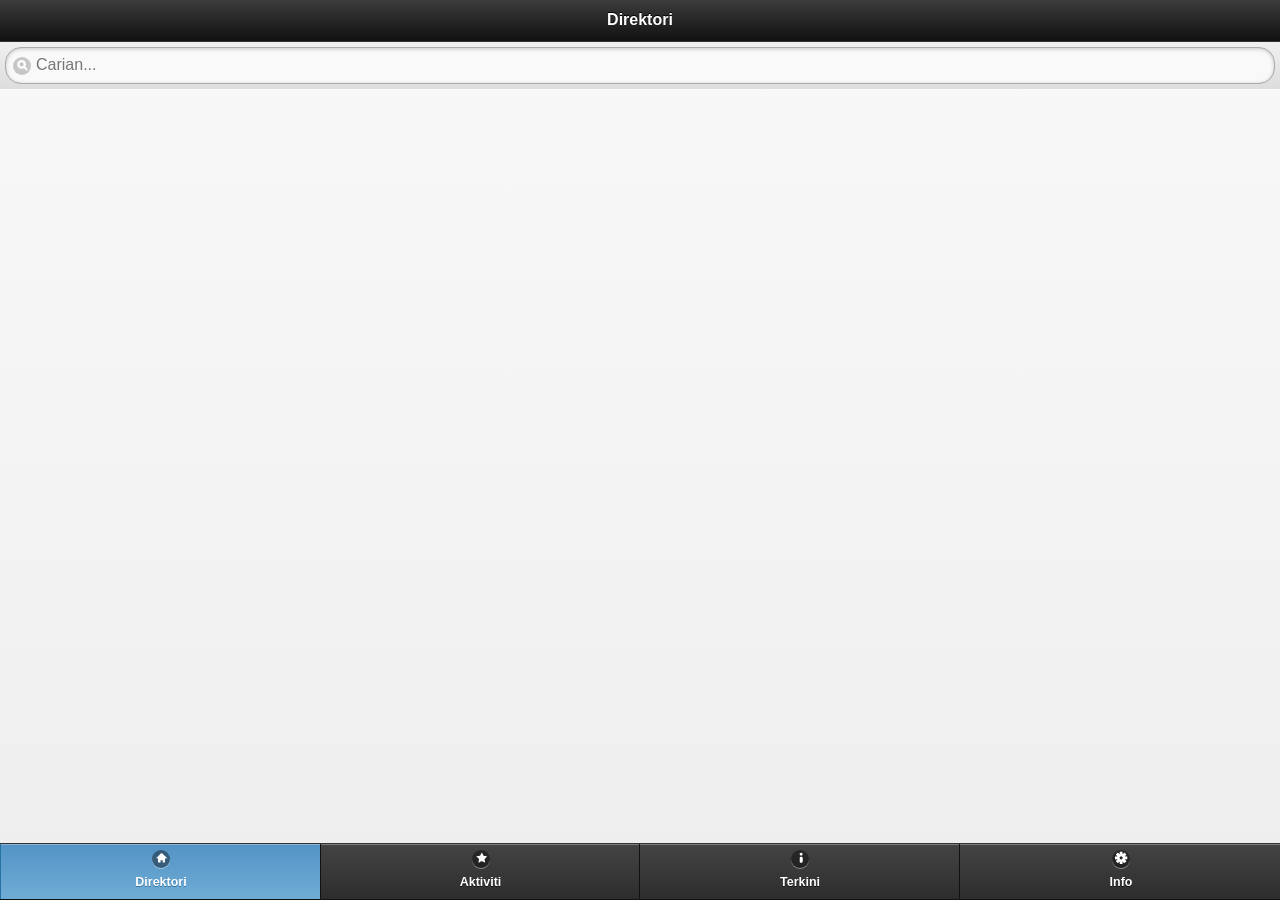
<file: index.html>
<!DOCTYPE HTML>
<html>
	<head>
		<title>Kiosk BPPs</title>
		<meta name="viewport" content="width=device-width,initial-scale=1"/>
		<link rel="stylesheet" href="css/jquery.mobile-1.3.2.css" />
		<link rel="stylesheet" href="css/styles.css" />
	</head>
	<body>
		<!-- Splash screen -->
		<!--div data-role="page" id="splash"> 
			<img id="splash-bg" src="images/splash/bg.jpg" alt="splash image"/>
			<img id="splash-title" src="images/splash/logo_bpps.png" alt="splash title" />
		</div--> 
		<!-- end splash screen -->
		<div id="employeeListPage" data-role="page">
			<div data-role="header" data-position="fixed"><h1>Direktori</h1></div>
			<div data-role="content"><ul id="employeeList" data-role="listview" data-filter="true" data-filter-placeholder="Carian..."></ul></div>	
			<div data-role="footer" data-position="fixed">
				<div data-role="navbar">
					<ul>
						<li><a data-icon="home" class= "ui-btn-active ui-state-persist">Direktori</a></li>
						<li><a data-icon="star" href="#activityListPage">Aktiviti</a></li>
						<li><a data-icon="info" href="#currentListPage">Terkini</a></li>		
						<li><a data-icon="gear" href="#infoListPage">Info</a></li>		
					</ul>	
				</div>
			</div>
		</div>
		<div id="activityListPage" data-role="page">
			<div data-role="header" data-position="fixed"><h1>Aktiviti</h1></div>
			<div data-role="content"><ul id="activityList" data-role="listview" data-inset="true"></ul></div>	
			<div data-role="footer" data-position="fixed">
				<div data-role="navbar">
					<ul>
						<li><a data-icon="home" href="#employeeListPage">Direktori</a></li>
						<li><a data-icon="star" class= "ui-btn-active ui-state-persist">Aktiviti</a></li>
						<li><a data-icon="info" href="#currentListPage">Terkini</a></li>
						<li><a data-icon="gear" href="#infoListPage">Info</a></li>						
					</ul>	
				</div>
			</div>			
		</div>
		<div id="currentListPage" data-role="page">
			<div data-role="header" data-position="fixed"><h1>Terkini</h1></div>
			<div data-role="content">
				<div align='center'><b><p id="currentWeek"></p></b></div>
				<div align='center'><b><p id="currentDays"></p></b></div>
				<ul id="motoList" data-role="listview" data-inset="true"></ul>
				<ul id="currentList" data-role="listview" data-inset="true"></ul>
				<ul id="workerList" data-role="listview" data-inset="true"></ul>
				<ul id="counterList" data-role="listview" data-inset="true"></ul>
				<ul id="birthdayList" data-role="listview" data-inset="true"></ul>
			</div>	
			<div data-role="footer" data-position="fixed">
				<div data-role="navbar">
					<ul>
						<li><a data-icon="home" href="#employeeListPage" >Direktori</a></li>
						<li><a data-icon="star" href="#activityListPage">Aktiviti</a></li>
						<li><a data-icon="info" class= "ui-btn-active ui-state-persist">Terkini</a></li>
						<li><a data-icon="gear" href="#infoListPage">Info</a></li>						
					</ul>	
				</div>
			</div>			
		</div>
		<div id="infoListPage" data-role="page">
			<div data-role="header" data-position="fixed"><h1>Info Aplikasi</h1></div>
			<div data-role="content">
				<div align="center"><br/><img src="images/info/logo_iknow.jpg" /></div><br/>
				<div align="center" style="padding-left:14px"><br/>
					Aplikasi telefon pintar ini telah dibangunkan secara proaktif dan melibatkan warga Bahagian Pengurusan Psikologi, JPA sepenuhnya.<br/><br/>
					Sebarang pertanyaan boleh diajukan terus melalui talian rasmi <b>03-83164421</b>.
				</div>
				<br/><div align="center" style="font-size:16px;"><a href="#creditListPage" data-transition="pop" data-role="button"><b>Kredit</b></a></div>
			</div>	
			<div data-role="footer" data-position="fixed">
				<div data-role="navbar">
					<ul>
						<li><a data-icon="home" href="#employeeListPage">Direktori</a></li>
						<li><a data-icon="star" href="#activityListPage">Aktiviti</a></li>
						<li><a data-icon="info" href="#currentListPage">Terkini</a></li>
						<li><a data-icon="gear" class= "ui-btn-active ui-state-persist">Info</a></li>						
					</ul>	
				</div>
			</div>			
		</div>
		<div id="creditListPage" data-role="page">
			<div data-role="header" data-position="fixed"><h1>Kredit Aplikasi</h1></div>
			<div data-role="content">
				<link rel="stylesheet" href="css/flexslider.css" type="text/css" media="screen" />
				<div class="flex-container">
					<div class="flexslider2" >
						<ul class="slides" >
							<li><img src="images/info/profil_sharifah.jpg" /></li>
							<li><img src="images/info/profil_hafidz.jpg" /></li>
						</ul>
					</div>	
				</div>
			</div>	
			<div data-role="footer" data-position="fixed">
				<div data-role="navbar">
					<ul><li><a data-icon="delete" href="#infoListPage">Tutup Ruangan Ini</a></li></ul>	
				</div>
			</div>			
		</div>
		<script src="js/jquery.js"></script>
		<script src="js/jquery.mobile-1.3.2.js"></script>
		<script src="js/jquery.flexslider.js"></script>
		<script src="js/controller.js"></script>
		<script>
			/*
			$(function() {
			  setTimeout(hideSplash, 300);
			});
			
			function hideSplash() {
			  $.mobile.changePage("#employeeListPage", "fade");
			}
			
			
			var employees;
			var activities;
			
			$('#employeeListPage')
				.bind('pageinit', function(event) {
					getEmployeeList();
				});
			
			$('#activityListPage')
				.bind('pageinit', function(event) {
					getActivityList();
				});
			
			$('#creditListPage')
				.bind('pageinit', function(event) {	
					$('.flexslider2').flexslider({
						  slideDirection: "vertical",
						  animation: "slide",
						  start: function(slider){
							$('.flexslider2').css("max-height" , "574px");
						}
					});
				});
			
			$('#currentListPage')
				.bind('pageinit', function(event) {
					getCurrentList();
				});
				
			function getEmployeeList() {
					var url='http://192.168.0.108/iknow_user/';
					$.getJSON(url+'services/getemployees.php', function(data) {
						$('#employeeList li').remove();
						employees = data.items;
						$.each(employees, function(index, employee) {
							
							var report;
							
							if(employee.reportCount > 0 ){
								report = '<span class="ui-li-count">' + employee.reportCount + '</span></a></li>';
							} else { report = '';}
							
							$('#employeeList').append('<li><a href="employeedetails.html?nokp=' + employee.nokp + '" data-transition="flip">' +
									'<img src="images/staff/' + employee.fail_gambar + '"/>' +
									'<h4>' + employee.nama + '</h4>' +
									'<p>' + employee.jawatan + '</p>' + report);
						});
						$('#employeeList').listview('refresh');
					});
				//});
			}
			
			function getActivityList() {
				$.getJSON('http://localhost/iknow_user/services/getactivity.php', function(data) {
					$('#activityList li').remove();
					activities = data.items;
					$.each(activities, function(index, activity) {
						$('#activityList').append('<li><a href="activitylist.html?kod=' + activity.kod + '" data-transition="flip">' +
								'<h4>' + activity.perihal + '</h4>' +
								'<span class="ui-li-count">' + activity.jumlah + '</span></a></li>');
					});
					$('#activityList').listview('refresh');
				});
			}
			
			function getCurrentList() {
				$.getJSON('http://localhost/iknow_user/services/getmoto.php', function(data) {
					$('#motoList li').remove();
					var motos = data.item;
					$.each(motos, function(index, moto) {
						if(moto.jumlah > 0) {
							$('#motoList').append('<li>'+
							'<h4 align="center">Pernyataan Positif</h4><hr/>'+
							'<h3 align="center">"'+ moto.ayat + '"</h3>'+
							'<h4 align="center">Oleh: '+ moto.nama + '</h4></li>');
						}		
					});
					$('#motoList').listview('refresh');
				});
				
				$.getJSON('http://localhost/iknow_user/services/getcurrent.php', function(data) {
					$('#currentList li').remove();
					var currents = data.items;
					$.each(currents, function(index, current) {
						tarikh_semasa = ubah_tarikh(current.mula, current.tamat);
						$('#currentWeek').text(tarikh_semasa);
						$('#currentDays').text('(Isnin Hingga Jumaat)');
						$('#currentList').append('<li><a href="activitydetails.html?id=' + current.id + '" data-transition="flip"><h4>' + current.nama + '</h4></a></li>');
					});
					$('#currentList').listview('refresh');
				});
				
				$.getJSON('http://localhost/iknow_user/services/getworker.php', function(data) {
					$('#workerList li').remove();
					var workers = data.item;
					$.each(workers, function(index, worker) {
						if(worker.jumlah > 0) {
							$('#workerList').append('<li><a href="workerlist.html" data-transition="flip"><h4>Pegawai Contoh</h4>'+
							'<span class="ui-li-count">' + worker.jumlah + '</span></a></li>');
						}		
					});
					$('#workerList').listview('refresh');
				});	
				
				$.getJSON('http://localhost/iknow_user/services/getcounter.php', function(data) {
					$('#counterList li').remove();
					var counters = data.item;
					$.each(counters, function(index, counter) {
						
						if(counter.jumlah > 0) {
							$('#counterList').append('<li><a href="counterlist.html" data-transition="flip"><h4>Petugas Kaunter</h4>'+
									'<span class="ui-li-count">' + counter.jumlah + '</span></a></li>');
						}		
					});
					$('#counterList').listview('refresh');
				});	
				
				$.getJSON('http://localhost/iknow_user/services/getbirthday.php', function(data) {
					$('#birthdayList li').remove();
					var birthdays = data.item;
					$.each(birthdays, function(index, birthday) {
						
						if(birthday.jumlah > 0) {
							$('#birthdayList').append('<li><a href="birthdaylist.html" data-transition="flip">' +
									'<h4>Harijadi Pegawai</h4>' +
									'<span class="ui-li-count">' + birthday.jumlah + '</span></a></li>');
						}		
					});
					$('#birthdayList').listview('refresh');
				});	
			}
			
			function ubah_tarikh(mula,tamat){
				tahun 	= mula.substr(0, 4);
				bulan 	= mula.substr(5, 2);
				harim 	= mula.substr(8, 2);
				harit 	= tamat.substr(8, 2);
				
				bulan = ubah_bulan(bulan);

				tarikh_ubah = harim+' hingga '+harit+' '+bulan+' '+tahun;
				
				return tarikh_ubah;
			}
			
			function ubah_bulan(bulan){
				switch(bulan){
					case '01': bulan='Januari'; break;
					case '02': bulan='Februari'; break;
					case '03': bulan='Mac'; break;
					case '04': bulan='April'; break;
					case '05': bulan='Mei'; break;
					case '06': bulan='Jun'; break;
					case '07': bulan='Julai'; break;
					case '08': bulan='Ogos'; break;
					case '09': bulan='September'; break;
					case '10': bulan='Oktober'; break;
					case '11': bulan='November'; break;
					case '12': bulan='Disember'; break;
				}
				
				return bulan;
			}
			
			function ubah_hari(tahun,bulan,hari){
				
				var d = new Date(tahun+'-'+bulan+'-'+hari);
				var hari = d.getDay();
				
				switch(hari){
					case 0: hari='Ahad'; break;
					case 1: hari='Isnin'; break;
					case 2: hari='Selasa'; break;
					case 3: hari='Rabu'; break;
					case 4: hari='Khamis'; break;
					case 5: hari='Jumaat'; break;
					case 6: hari='Sabtu'; break;
				}
				
				return hari;
			}
			
			$('#detailsPage').live('pageshow', function(event) {
				var nokp = getUrlVars()["nokp"];
				$.getJSON('http://localhost/iknow_user/services/getemployee.php?nokp='+nokp, displayEmployee);
			});
			
			$('#descriptionsPage').live('pageshow', function(event) {
				var nokp = getUrlVars()["nokp"];
				$.getJSON('http://localhost/iknow_user/services/getemployee.php?nokp='+nokp, displayEmployee);
			});
			
			function displayEmployee(data) {
				var employee = data.item;
				console.log(employee);
				
				$('#employeePic').attr('src', 'images/staff/' + employee.fail_gambar);
				$('#fullName').text(employee.nama);
				$('#employeeTitle').text(employee.jawatan);
				$('#city').text(employee.sektor);
				$('#title').text(employee.gelaran);
				$('#task').text(employee.tugas);
				$('#education').text(employee.kelayakan);
				
				console.log(employee.telefon_rasmi);
				
				if (employee.emel) {
					$('#actionList').append('<li><a href="mailto:' + employee.emel + '"><h3>Alamat Emel</h3>' +
							'<p>' + employee.emel + '</p></a></li>');
				}
				if (employee.telefon_rasmi) {
					$('#actionList').append('<li><a href="tel:' + employee.telefon_rasmi + '"><h3>Telefon Pejabat</h3>' +
							'<p>' + employee.telefon_rasmi + '</p></a></li>');
				}
				if (employee.telefon_bimbit) {
					$('#actionList').append('<li><a href="tel:' + employee.telefon_bimbit + '"><h3>Telefon Bimbit</h3>' +
							'<p>' + employee.telefon_bimbit + '</p></a></li>');
					$('#actionList').append('<li><a href="sms:' + employee.telefon_bimbit + '"><h3>SMS</h3>' +
							'<p>' + employee.telefon_bimbit + '</p></a></li>');
				}
				if (employee.tugas || employee.kelayakan) {
					$('#actionList').append('<li><a href="descriptiondetails.html?nokp=' + employee.nokp + '" data-transition="flip"><h3>Diskripsi</h3></a></li>');
				}
				if (employee.penyelia>0) {
					$('#actionList').append('<li><a href="employeedetails.html?nokp=' + employee.penyelia + '" data-transition="flip"><h3>Penyelia</h3>' +
							'<p>' + employee.nama_penyelia + '</p></a></li>');
				}
				if (employee.reportCount>0) {
					$('#actionList').append('<li><a href="reportlist.html?nokp=' + employee.nokp + '" data-transition="flip"><h3>Penolong</h3>' +
							'<p>' + employee.reportCount + ' orang</p></a></li>');
				}
				$('#actionList').listview('refresh');
			}
			
			$('#activityPage').live('pageshow', function(event) {
				var id = getUrlVars()["id"];
				$.getJSON('http://localhost/iknow_user/services/getactivity2.php?id='+id, displayActivity);
			});
			
			function displayActivity(data) {
				var activity = data.item;
				console.log(activity);
				$('#name').text(activity.nama);
				$('#place').text(activity.tempat);
				$('#date').text(activity.tarikh);
				$('#time').text(activity.masa);
			}
			
			function getUrlVars() {
				var vars = [], hash;
				var hashes = window.location.href.slice(window.location.href.indexOf('?') + 1).split('&');
				for(var i = 0; i < hashes.length; i++){
					hash = hashes[i].split('=');
					vars.push(hash[0]);
					vars[hash[0]] = hash[1];
				}
				return vars;
			}
			
			$('#reportListPage').live('pageshow', function(event) {
				var nokp = getUrlVars()["nokp"];
				console.log("reports for " + nokp);
				$.getJSON('http://localhost/iknow_user/services/getreports.php?nokp='+nokp, function (data) {
					var reports = data.items;
					$.each(reports, function(index, employee) {
						$('#reportList').append('<li><a href="employeedetails.html?nokp=' + employee.nokp + '" data-transition="flip">' +
								'<h4>' + employee.nama + '</h4>' +
								'<p>' + employee.jawatan + '</p>' +
								'<span class="ui-li-count">' + employee.reportCount + '</span></a></li>');
					});
					$('#reportList').listview('refresh');
				});
			});
			
			
			$('#activity2ListPage').live('pageshow', function(event) {
				
				var kod = getUrlVars()["kod"];
				console.log("activities for " + kod);
				
				$.getJSON('http://localhost/iknow_user/services/getactivities.php?kod='+kod, function (data) {
					var activities = data.items;
					$.each(activities, function(index, activity) {
						$('#activity2List').append('<li><a href="activitydetails.html?id=' + activity.id + '" data-transition="flip">' +
							'<h4>' + activity.nama + '</h4></a></li>');
					});
					$('#activity2List').listview('refresh');
				});
			});
			
			$('#workerListPage').live('pageshow', function(event) {
				
				$.getJSON('http://localhost/iknow_user/services/getworker2.php', function (data) {
					var workers = data.item;
					$.each(workers, function(index, worker) {
						$('#bulan').text(ubah_bulan(worker.bulan));
						$('#tahun').text(worker.tahun);
						
						$('#worker2List')
							.append(
							'<li><a href="employeedetails.html?nokp=' + worker.nokp + '" data-transition="flip">'+
							'<div align="center"><img src="images/staff/' + worker.fail_gambar + '"/></div>' +
							'<h4 align="center">' + worker.nama + '</h4>' + 
							'<h5 align="center">' + worker.kumpulan + '</h5>' + 
							'</a></li>'
							);
					});
					$('#worker2List').listview('refresh');
				});
			});
			
			$('#counterListPage').live('pageshow', function(event) {
				
				$.getJSON('http://localhost/iknow_user/services/getcounter2.php', function (data) {
					var counters = data.item;
					$.each(counters, function(index, counter) {
						$('#nama_hari').text(ubah_hari(counter.tahun,counter.bulan,counter.hari));
						$('#hari').text(counter.hari);
						$('#bulan').text(ubah_bulan(counter.bulan));
						$('#tahun').text(counter.tahun);
						
						$('#counter2List')
							.append(
							'<li><a href="employeedetails.html?nokp=' + counter.nokp + '" data-transition="flip">'+
							'<div align="center"><img src="images/staff/' + counter.fail_gambar + '"/></div>' +
							'<h4 align="center">' + counter.nama + '</h4>' + 
							'</a></li>');
					});
					$('#counter2List').listview('refresh');
				});
			});
			
			$('#birthdayListPage').live('pageshow', function(event) {
				
				$.getJSON('http://localhost/iknow_user/services/getbirthday2.php', function (data) {
					var birthdays = data.item;
					$.each(birthdays, function(index, birthday) {
						$('#bulan').text(ubah_bulan(birthday.bulan));
						$('#tahun').text(birthday.tahun);
						
						$('#birthday2List')
							.append(
							'<li>'+
							'<div align="center"><img src="images/staff/' + birthday.fail_gambar + '"/></div>' +
							'<h4 align="center">' + birthday.nama + '</h4>' + 
							'<h5 align="center">Ulangtahun kelahiran ke-' + birthday.umur + '</h5>' + 
							'<h5 align="center">' + birthday.hari +' '+ubah_bulan(birthday.bulan)+' '+birthday.tahun+' ('+ubah_hari(birthday.tahun,birthday.bulan,birthday.hari)+ ')</h5>' + 
							'</li>'
							);
					});
					$('#birthday2List').listview('refresh');
				});
			});
			*/
		</script>
	</body>
</html>
</file>
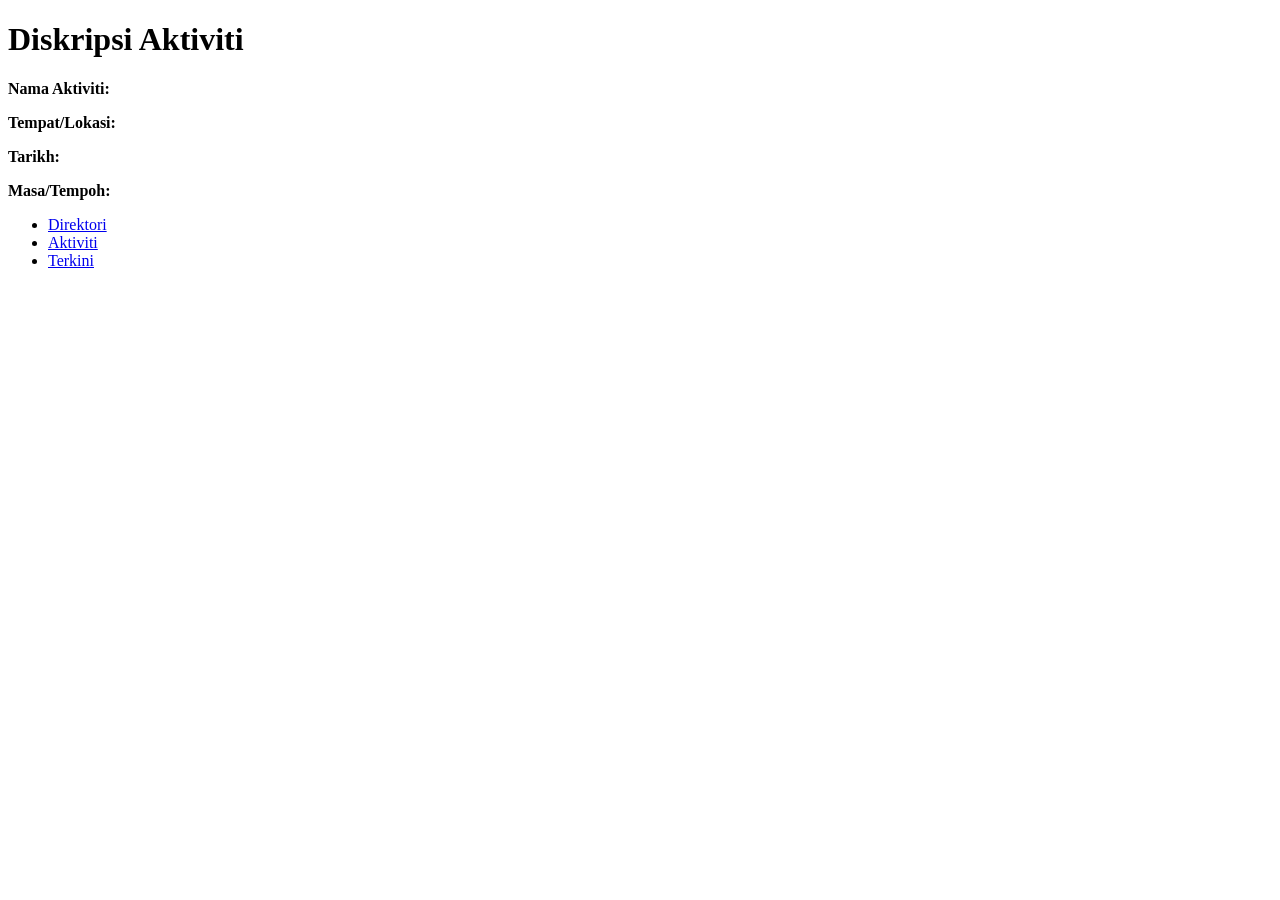
<file: activitydetails.html>
<!DOCTYPE HTML>
<html>
	<head></head>
	<body>
		<div id="activityPage" data-role="page" data-transition="flip" data-add-back-btn="true" data-back-btn-text="Kembali">
			<div data-role="header"><h1>Diskripsi Aktiviti</h1></div>
			<div data-role="content"> 
				<div id="activityDetails">
					<b>Nama Aktiviti:</b><br/>
					<p id="name"></p>
					<b>Tempat/Lokasi:</b><br/>
					<p id="place"></p>
					<b>Tarikh:</b><br/>
					<p id="date"></p>
					<b>Masa/Tempoh:</b><br/>
					<p id="time"></p>
				</div>
			</div>
			<div data-role="footer" data-position="fixed">
				<div data-role="navbar">
					<ul>
						<li><a data-icon="home" href="#employeeListPage" >Direktori</a></li>
						<li><a data-icon="star" href="#activityListPage">Aktiviti</a></li>
						<li><a data-icon="info" href="#currentListPage">Terkini</a></li>		
					</ul>	
				</div>
			</div>
		</div>
	</body>
</html>
</file>
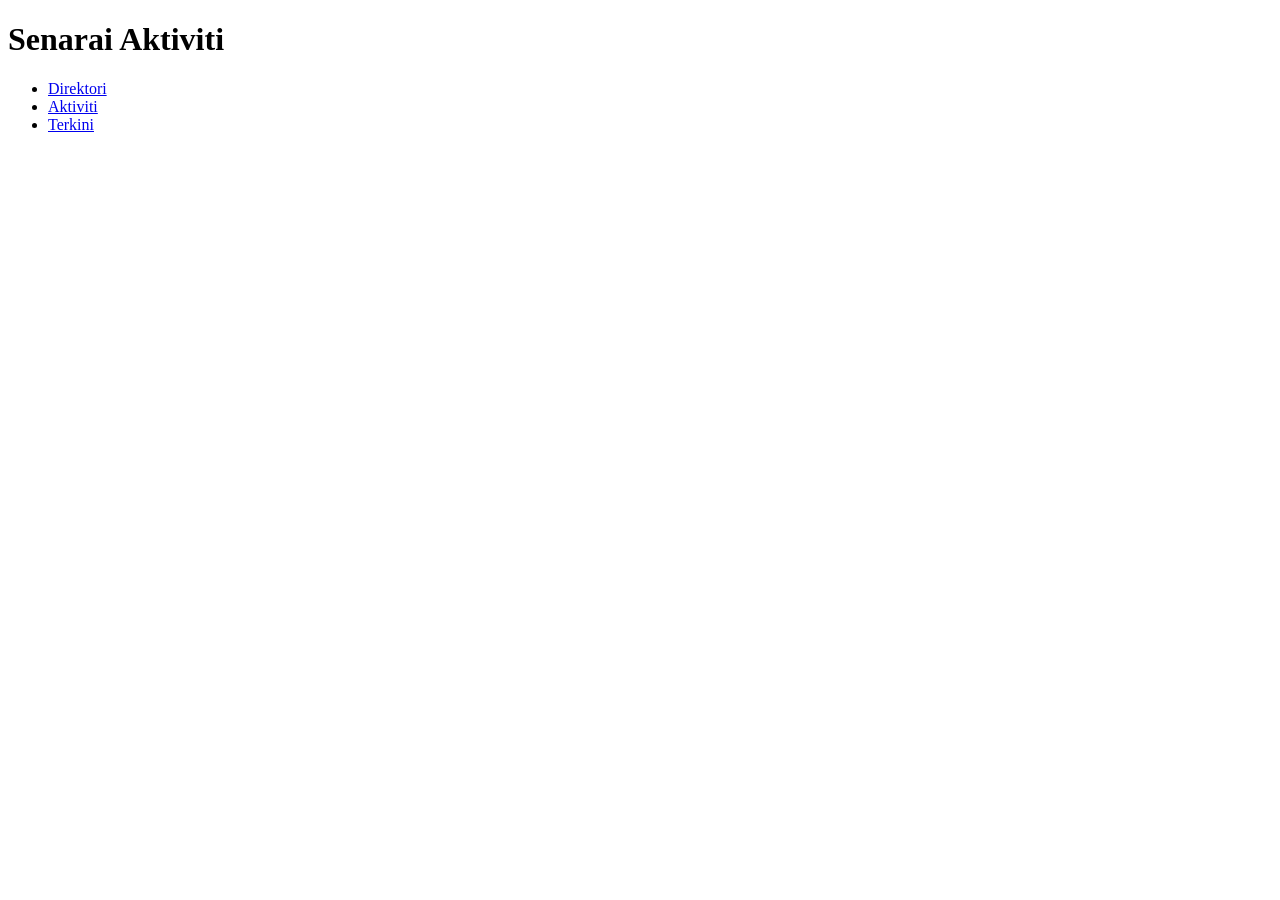
<file: activitylist.html>
<!DOCTYPE HTML>
<html>
	<head></head>
	<body>
		<div id="activity2ListPage" data-role="page" data-transition="flip" data-add-back-btn="true" data-back-btn-text="Kembali">
			<div data-role="header"><h1>Senarai Aktiviti</h1></div>
			<div data-role="content"><ul id="activity2List" data-role="listview" data-inset="true" data-filter="true" data-filter-placeholder="Carian..."></ul></div>	
			<div data-role="footer" data-position="fixed">
				<div data-role="navbar">
					<ul>
						<li><a data-icon="home" href="#employeeListPage" >Direktori</a></li>
						<li><a data-icon="star" href="#activityListPage">Aktiviti</a></li>
						<li><a data-icon="info" href="#currentListPage">Terkini</a></li>		
					</ul>	
				</div>
			</div>	
		</div>
	</body>
</html>
</file>
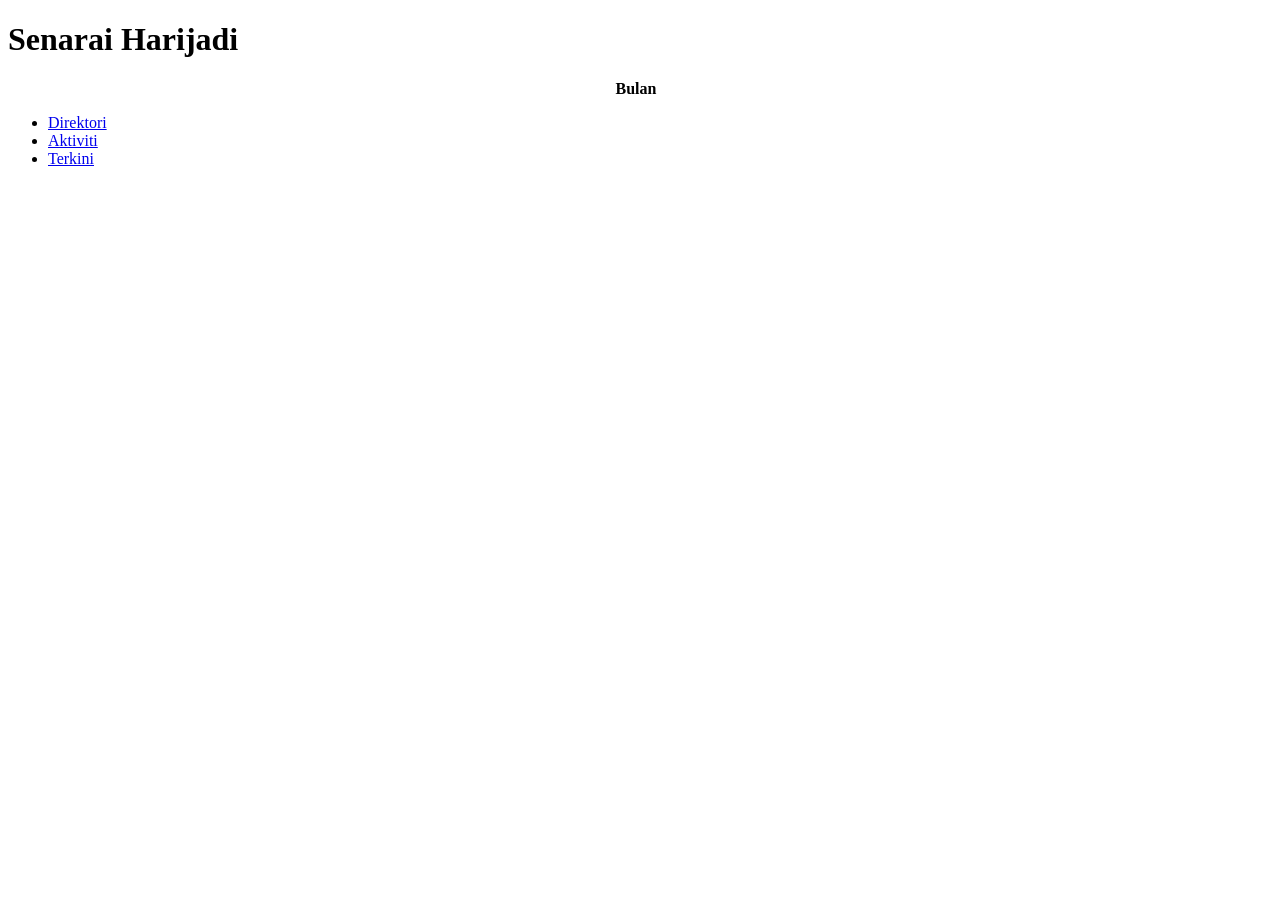
<file: birthdaylist.html>
<!DOCTYPE HTML>
<html>
	<head></head>
	<body>
		<div id="birthdayListPage" data-role="page" data-transition="flip" data-add-back-btn="true" data-back-btn-text="Kembali">
			<div data-role="header"><h1>Senarai Harijadi</h1></div>
			<div data-role="content">
				<div align="center"><b>Bulan <label id="bulan"></label>&nbsp;<label id="tahun"></label></b></div>
				<ul id="birthday2List" data-role="listview" data-inset="true"></ul>
			</div>	
			<div data-role="footer" data-position="fixed">
				<div data-role="navbar">
					<ul>
						<li><a data-icon="home" href="#employeeListPage" >Direktori</a></li>
						<li><a data-icon="star" href="#activityListPage">Aktiviti</a></li>
						<li><a data-icon="info" href="#currentListPage">Terkini</a></li>		
					</ul>	
				</div>
			</div>	
		</div>
	</body>
</html>
</file>
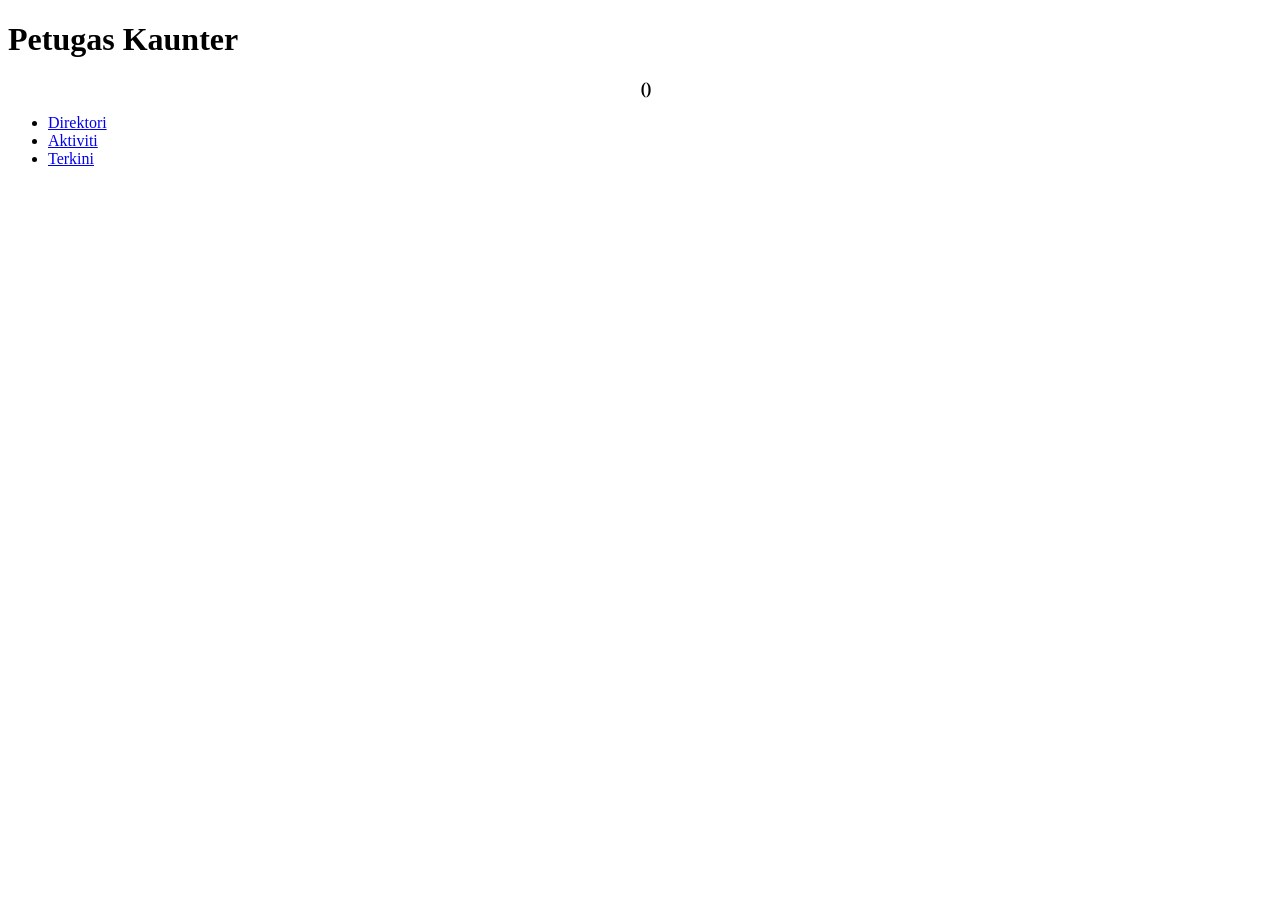
<file: counterlist.html>
<!DOCTYPE HTML>
<html>
	<head></head>
	<body>
		<div id="counterListPage" data-role="page" data-transition="flip" data-add-back-btn="true" data-back-btn-text="Kembali">
			<div data-role="header"><h1>Petugas Kaunter</h1></div>
			<div data-role="content">
				<div align="center"><b><label id="hari"></label>&nbsp;<label id="bulan"></label>&nbsp;<label id="tahun"></label> (<label id="nama_hari"></label>)</b></div>	
				<ul id="counter2List" data-role="listview" data-inset="true"></ul>
			</div>	
			<div data-role="footer" data-position="fixed">
				<div data-role="navbar">
					<ul>
						<li><a data-icon="home" href="#employeeListPage" >Direktori</a></li>
						<li><a data-icon="star" href="#activityListPage">Aktiviti</a></li>
						<li><a data-icon="info" href="#currentListPage">Terkini</a></li>		
					</ul>	
				</div>
			</div>	
		</div>
	</body>
</html>
</file>
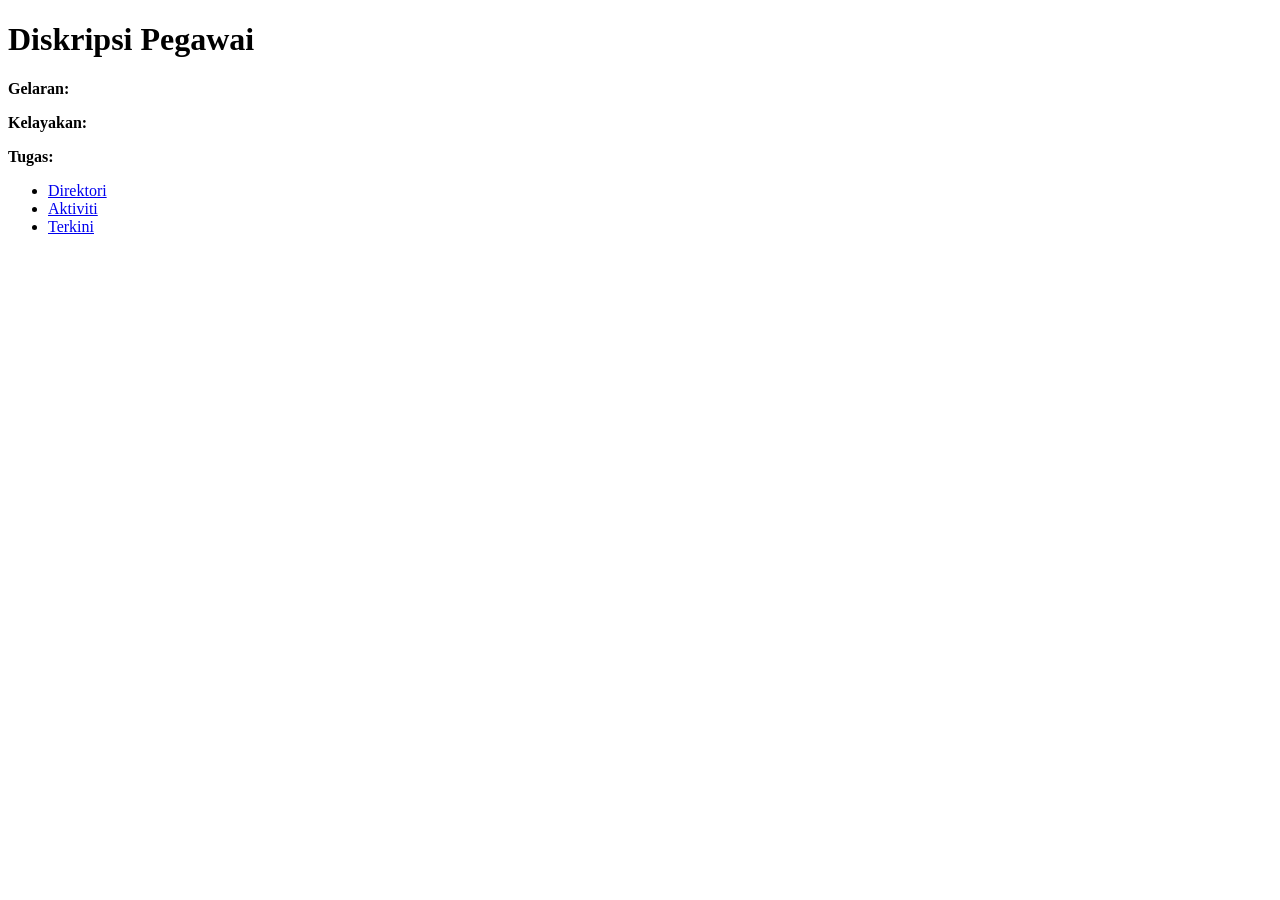
<file: descriptiondetails.html>
<!DOCTYPE HTML>
<html>
	<head></head>
	<body>
		<div id="descriptionsPage" data-role="page" data-transition="flip" data-add-back-btn="true" data-back-btn-text="Kembali">
			<div data-role="header"><h1>Diskripsi Pegawai</h1></div>
			<div data-role="content"> 
				<div id="descriptionDetails">
					<b>Gelaran:</b><br/>
					<p id="title"></p>
					<b>Kelayakan:</b><br/>
					<p id="education"></p>
					<b>Tugas:</b><br/>
				   <p id="task"></p>
				</div>
			</div>
			<div data-role="footer" data-position="fixed">
				<div data-role="navbar">
					<ul>
						<li><a data-icon="home" href="#employeeListPage" >Direktori</a></li>
						<li><a data-icon="star" href="#activityListPage">Aktiviti</a></li>
						<li><a data-icon="info" href="#currentListPage">Terkini</a></li>		
					</ul>	
				</div>
			</div>
		</div>
	</body>
</html>
</file>
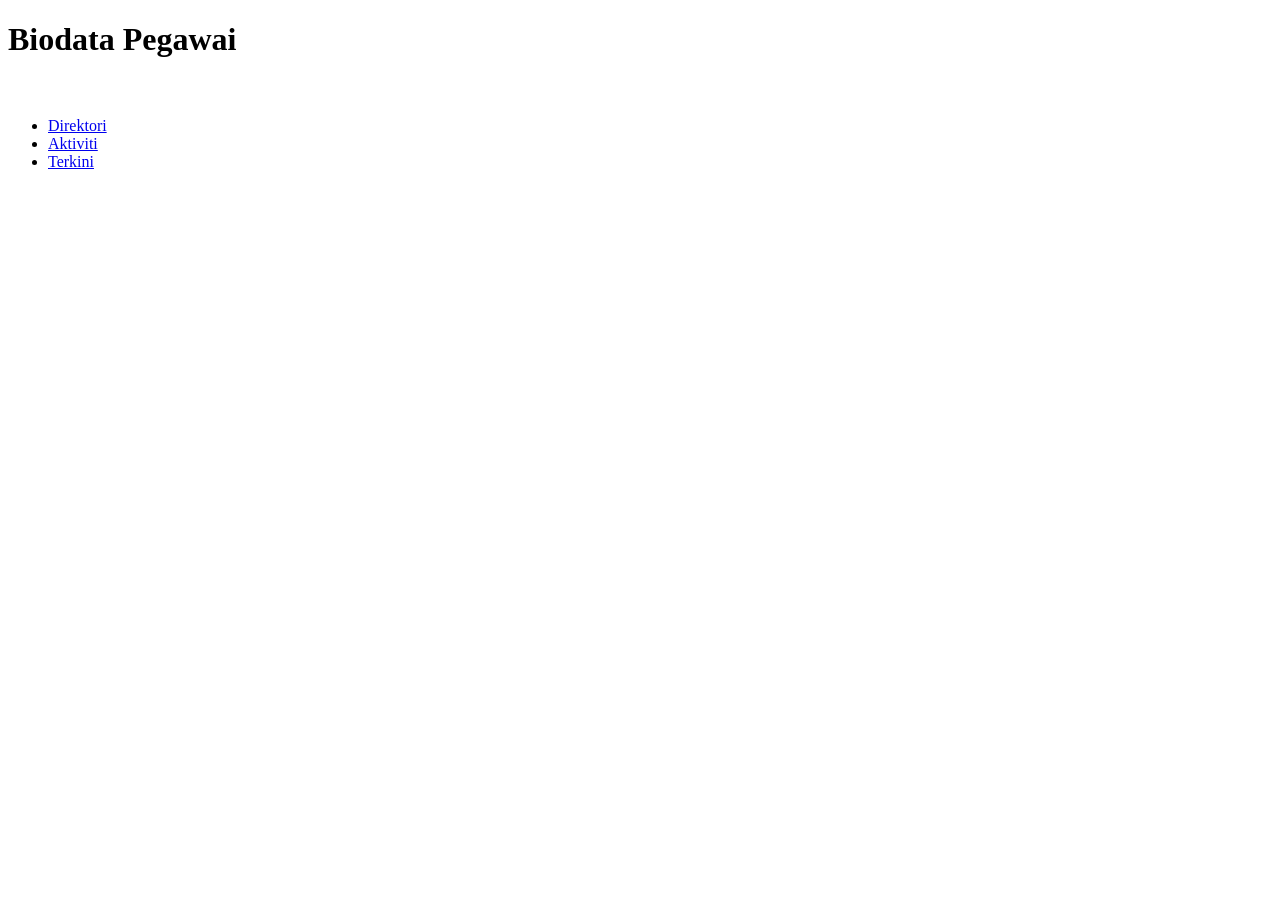
<file: employeedetails.html>
<!DOCTYPE HTML>
<html>
	<head></head>
	<body>
		<div id="detailsPage" data-role="page" data-transition="flip" data-add-back-btn="true" data-back-btn-text="Kembali">
			<div data-role="header"><h1>Biodata Pegawai</h1></div>
			<div data-role="content"> 
				<img id="employeePic"/>
				<div id="employeeDetails">
				   <h3 id="fullName"></h3>
				   <p id="employeeTitle"></p>
				   <p id="city"></p>
				</div>
				<ul id="actionList" data-role="listview" data-inset="true"></ul>
			</div>
			<div data-role="footer" data-position="fixed">
				<div data-role="navbar">
					<ul>
						<li><a data-icon="home" href="#employeeListPage" >Direktori</a></li>
						<li><a data-icon="star" href="#activityListPage">Aktiviti</a></li>
						<li><a data-icon="info" href="#currentListPage">Terkini</a></li>		
					</ul>	
				</div>
			</div>
		</div>
	</body>
</html>
</file>
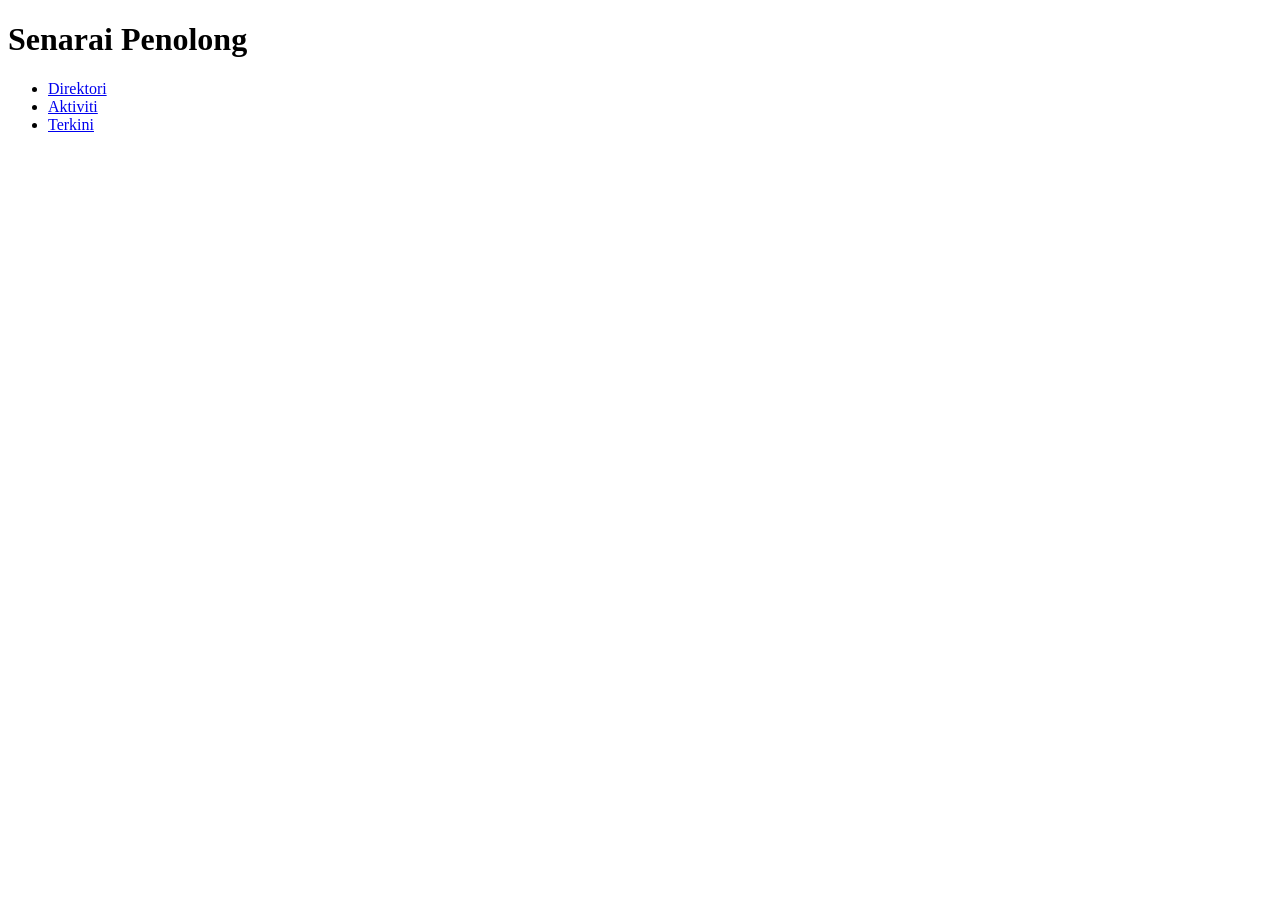
<file: reportlist.html>
<!DOCTYPE HTML>
<html>
	<head></head>
	<body>
		<div id="reportListPage" data-role="page" data-transition="flip" data-add-back-btn="true" data-back-btn-text="Kembali">
			<div data-role="header"><h1>Senarai Penolong</h1></div>
			<div data-role="content"><ul id="reportList" data-role="listview" data-inset="true" data-filter="true" data-filter-placeholder="Carian..."></ul></div>	
			<div data-role="footer" data-position="fixed">
				<div data-role="navbar">
					<ul>
						<li><a data-icon="home" href="#employeeListPage" >Direktori</a></li>
						<li><a data-icon="star" href="#activityListPage">Aktiviti</a></li>
						<li><a data-icon="info" href="#currentListPage">Terkini</a></li>		
					</ul>	
				</div>
			</div>	
		</div>
	</body>
</html>
</file>
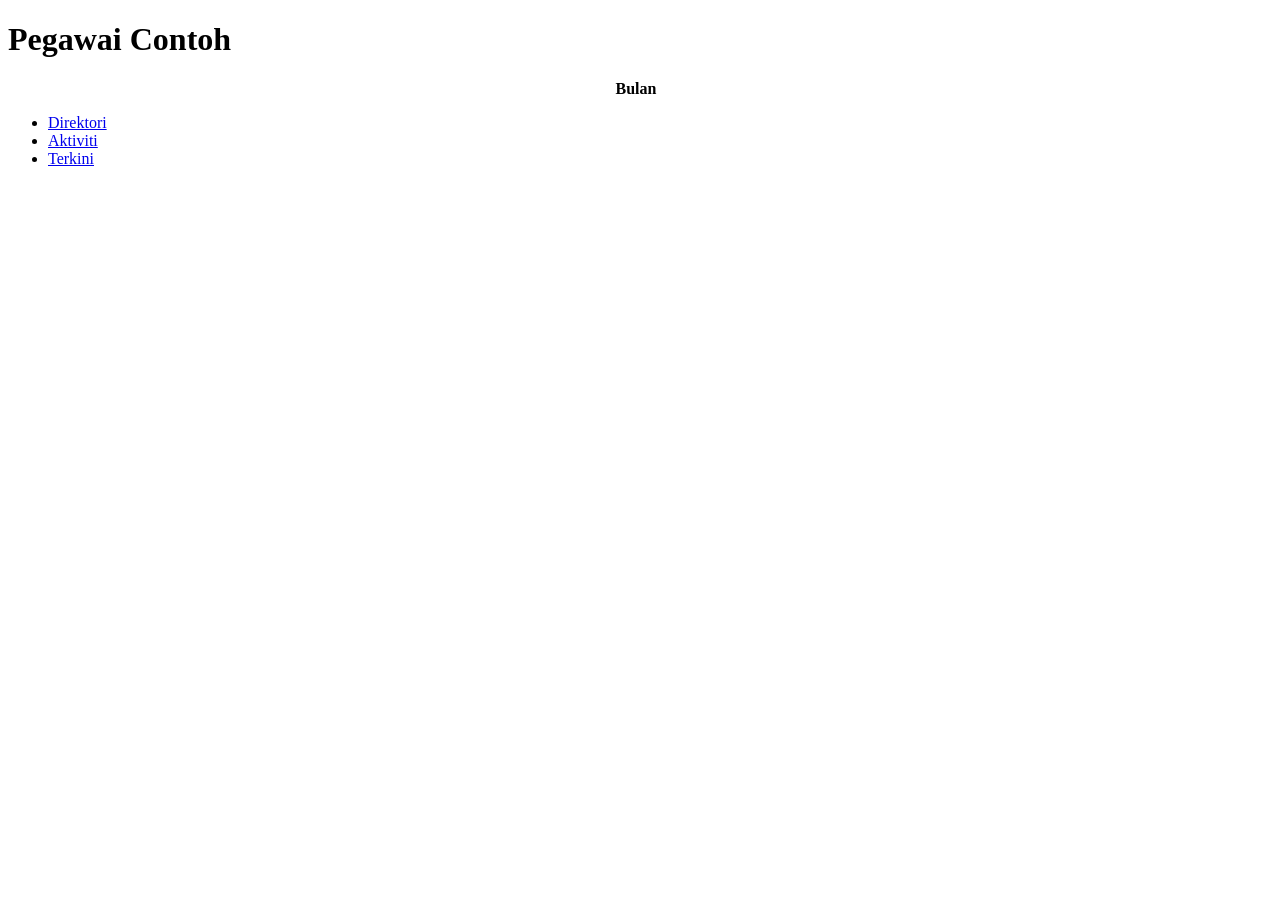
<file: workerlist.html>
<!DOCTYPE HTML>
<html>
	<head></head>
	<body>
		<div id="workerListPage" data-role="page" data-transition="flip" data-add-back-btn="true" data-back-btn-text="Kembali">
			<div data-role="header"><h1>Pegawai Contoh</h1></div>
			<div data-role="content">
				<div align="center"><b>Bulan <label id="bulan"></label>&nbsp;<label id="tahun"></label></b></div>	
				<ul id="worker2List" data-role="listview" data-inset="true"></ul>
			</div>	
			<div data-role="footer" data-position="fixed">
				<div data-role="navbar">
					<ul>
						<li><a data-icon="home" href="#employeeListPage" >Direktori</a></li>
						<li><a data-icon="star" href="#activityListPage">Aktiviti</a></li>
						<li><a data-icon="info" href="#currentListPage">Terkini</a></li>		
					</ul>	
				</div>
			</div>	
		</div>
	</body>
</html>
</file>
<file: css/styles.css>
#employeePic {
	float: left;
	padding-right: 10px;
	padding-bottom: 16px;
}

#employeeDetails p {
	margin-top: 0px;
	margin-bottom: 8px;
}

#actionList {
	clear: both;
}

img#splash-bg {
	width: 100%;
	height: 100%;
	position: absolute;
	opacity: 1.0;
}
img#splash-title {
	width: 160px;
	height: 190px;
	top: 65%;
	margin-top: -136px;
	left: 50%;
	margin-left: -70px;
	position: absolute; 
}
img#splash-loader {
	width: 100px;
	height: 15px;
	top: 100%;
	margin-top: -136px;
	left: 58%;
	margin-left: -70px;
	position: absolute; 
}
</file>
